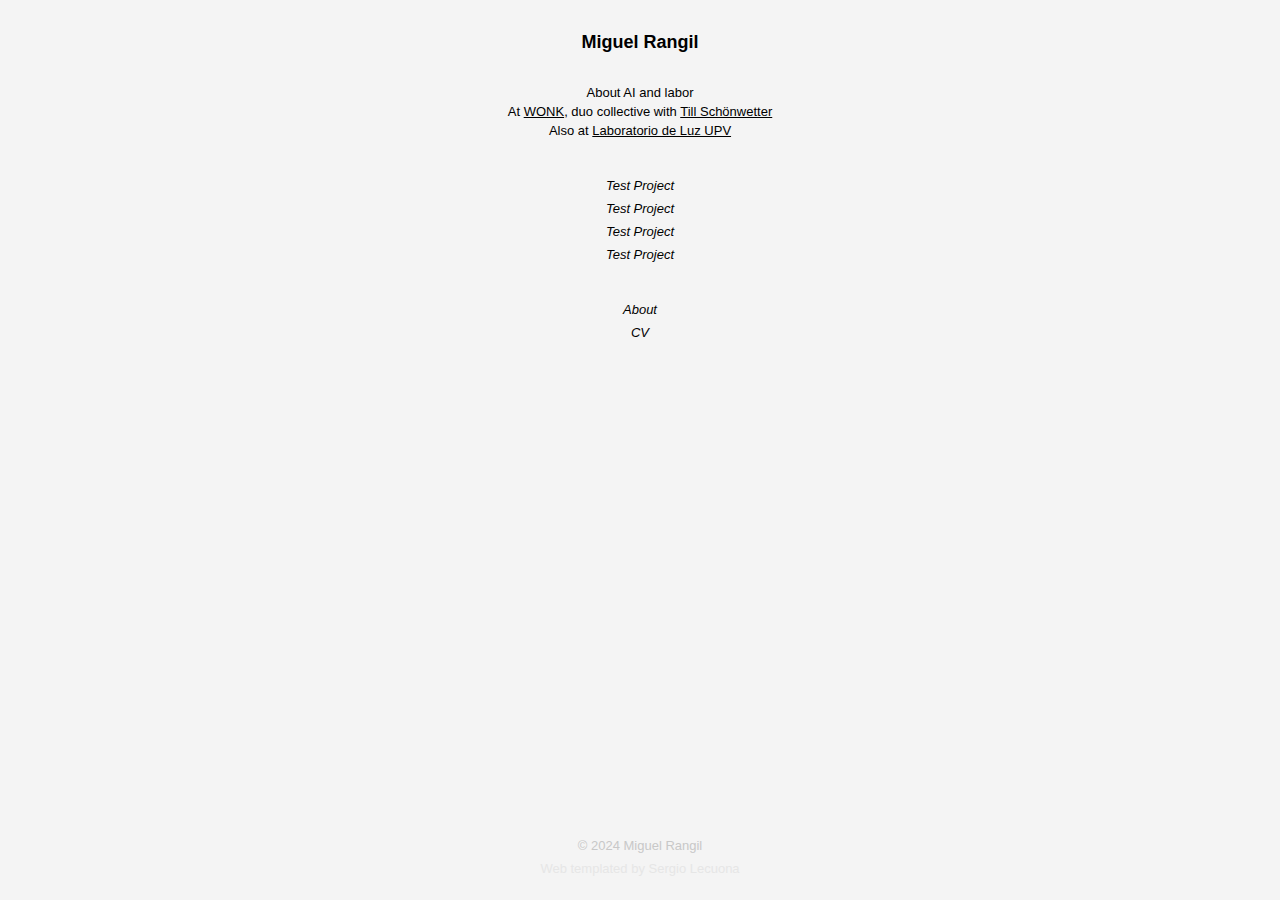
<file: index.html>
<!DOCTYPE html>
  <head>
    <meta charset="utf-8">
    <title>Miguel Rangil</title>
    <meta name="generator" content="">
    <meta name="viewport" content="width=device-width, initial-scale=1">
    <meta name="keywords" content="">
    <link rel="stylesheet" type="text/css" href="/styles/styles.css">
  </head>
  <body>
    <div class="main">

      <div class="header">
        <div class="title">
          <a href="index.html">Miguel Rangil</a>
        </div>
        <div class="header-intro">
          <p>About AI and labor</p>
          <p>At <a>WONK</a>, duo collective with <a>Till Schönwetter</a></p>
          <p>Also at <a>Laboratorio de Luz UPV</a></p>
        </div>
      </div>

      <nav>
        <ul>
          <li><a href="./works/testProject.html">Test Project</a></li>
          <li><a href="./works/testProject.html">Test Project</a></li>
          <li><a href="./works/testProject.html">Test Project</a></li>
          <li><a href="./works/testProject.html">Test Project</a></li>

          <li class="nav-divider"></li>
          
          <li><a href="about.html">About</a></li>
          <li><a href="cv.html">CV</a></li>
        </ul>
      </nav>

    </div>
    <footer>
      <p>© 2024 Miguel Rangil</p>
      <div class="attributions">  
        <p>Web templated by <a href="https://github.com/serlecu">Sergio Lecuona</a></p>
      </div>
    </footer>
  </body>
</html>
</file>
<file: styles/styles.css>
body {
  display: flex;
  flex-direction: column;
  align-items: stretch;

  min-height: 100vh;
  padding: 0rem 1rem;
  margin: 0px 0px -2rem 0px;
  scrollbar-width: thin;
  background-color: #f4f4f4;
  font-family: Arial, sans-serif;
}

p {
  margin: 0px;
  padding: 0px;
  font-size: small;
}

a {
  color: black;
  text-decoration: none;
  font-size: small;
}
a:hover{
  color: green;
}

.main {
  display: flex;
  flex-direction: column;
  align-content: center;
  justify-content: top;
  gap: 2.5rem;
  width: 100%;
  max-width: 540px;
  height: 100%;
  margin: 0px auto;
  padding: 2rem 0px;
}

.header {
  display: flex;
  flex-direction: column;
  justify-content: space-between;
  align-items: center;
  gap: 2rem;
  margin: 0px auto;
}
.header a{
  font-size: large;
  font-weight: 800;
}
.header a:hover{
  color: black;
}
.header-intro {
  display: flex;
  flex-direction: column;
  gap: 0.25rem;
}
.header-intro p,
.header-intro a{
  font-size: small;
  font-weight: lighter;
  text-align: center;
}
.header-intro a{
  text-decoration: underline;
}
.header-intro a:hover{
  color: green;
  cursor: pointer;
}

nav {
  display: flex;
  flex-direction: column;
  justify-content: center;
  margin: 0px auto;
}
nav ul {
  display: flex;
  flex-direction: column;
  justify-content: center;
  list-style-type: none;
  gap: 0.5rem;
  margin: 0px auto;
  padding: 0px;
}
nav li {
  display: flex;
  list-style-type: none;
  margin: 0px auto;
}
nav a {
  color: black;
  text-decoration: none;
  font-style: italic;
}
nav a:hover {
  color: green;
  font-weight: 600;
}
.nav-divider {
  height: 1.5rem;
}

footer {
  display: flex;
  flex-direction: column;
  gap: .5rem;
  margin-top: auto;
  padding: 2.5rem 0rem 1.5rem 0rem;
}
footer p {
  font-size: small;
  text-align: center;
  color: rgb(200, 200, 200);
}
footer .attributions p,
footer .attributions a {
  color: rgb(230, 230, 230);
}


/* PROJECT PAGES */
.projects {
  display: flex;
  flex-direction: column;
  gap: 2rem;
  width: 100%;
  max-width: 540px;
  height: 100%;
  margin: 0px auto;
  padding: 2rem 0rem;
}
.projects nav{
  align-self: center;
  margin: 0px 0px auto 0px ;
  padding: 0rem 0rem;
}
.proj-nav.top{
  position: absolute;
  align-self: start;
  height: 24px;
  width: 12px;
}
.proj-nav svg:hover{
  fill:green;
}
.proj-nav a{
   font-size: small;
   font-style: italic;
}

.projects section{
  display: flex;
  flex-direction: column;
  gap: 1rem;
  margin: 0px;
  padding: 0px;
}
section header {
  display: flex;
  flex-direction: column;
  gap: 0.25rem;
  margin: 0px;
  padding: 0px;
}
section h2 {
  margin: 0rem auto 0rem 0rem;
  padding: 0px 2.5rem 0px 0px;
  font-size: large;
  font-weight: 800;
}
.proj-specs{
  display: flex;
  flex-direction: row;
  align-items: start;
  gap: 0.5rem;
}
section header p {
  margin: 0px;
  font-size: small;
  font-weight: 300;
  color: gray;
}

.proj-description-block{
  display: flex;
  flex-direction: column;
  gap: 0.5rem;
  margin: 0px;
  padding: 0px;
  font-size: small;
}
.proj-description-block a{
  color: green;
}

.proj-img-block{
  display: flex;
  flex-direction: column;
  gap: 1rem;
  margin: 0px auto;
  padding: 0px;
}
.proj-img-block img{
  width: 100%;
}
.proj-img-block p{
  margin-top: -1em;
  margin-left: auto;
  color: gray;
}

.proj-slideshow-block{
  position: relative;
  display: flex;
  align-items: center;
  justify-content: center;
  width: 100%;
  height: 60vw;
  max-height: 300px;
  overflow: hidden;
  margin: auto;
  background-color: #080808;
}
.proj-slideshow-block img{
  position: absolute;
  display: block;
  width: 100%;
}
.proj-slideshow-block img.hidden{
  opacity: 0;
  z-index: 0;
  transition: opacity 1s ease-in-out;
}
.proj-slideshow-block img.show{
  opacity: 1;
  z-index: 1;
  transition: opacity 1s ease-in-out;
}

.proj-shows ul{
  margin: 0rem;
  padding: 0rem;
}
.proj-shows li{
  padding: 0.25rem 0rem 0rem 1rem;
  list-style: none;
  font-size: small;
  color: gray;
}
</file>
